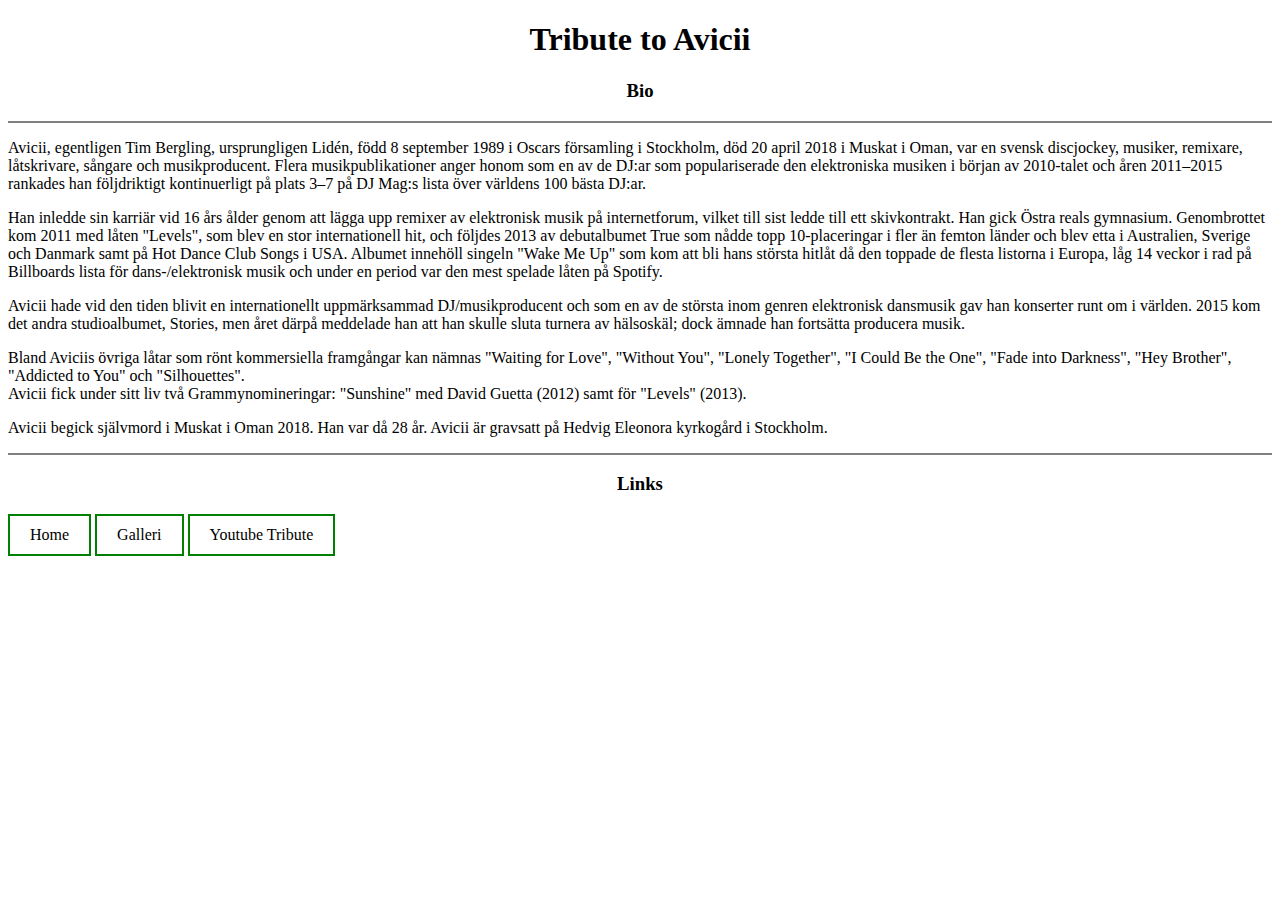
<file: index.html>
<!DOCTYPE html>
<html>
  <head>
    <link href="style.css" rel="stylesheet" />
  </head>

  <header>
    <h1>Tribute to Avicii</h1>
</header>

<body>
    <h3>Bio</h3>
    <hr />
    <p>
      Avicii, egentligen Tim Bergling, ursprungligen Lidén, född 8 september
      1989 i Oscars församling i Stockholm, död 20 april 2018 i Muskat i Oman,
      var en svensk discjockey, musiker, remixare, låtskrivare, sångare och
      musikproducent. Flera musikpublikationer anger honom som en av de DJ:ar
      som populariserade den elektroniska musiken i början av 2010-talet och
      åren 2011–2015 rankades han följdriktigt kontinuerligt på plats 3–7 på DJ
      Mag:s lista över världens 100 bästa DJ:ar.
    </p>
    <p>
      Han inledde sin karriär vid 16 års ålder genom att lägga upp remixer av
      elektronisk musik på internetforum, vilket till sist ledde till ett
      skivkontrakt. Han gick Östra reals gymnasium. Genombrottet kom 2011 med
      låten "Levels", som blev en stor internationell hit, och följdes 2013 av
      debutalbumet True som nådde topp 10-placeringar i fler än femton länder
      och blev etta i Australien, Sverige och Danmark samt på Hot Dance Club
      Songs i USA. Albumet innehöll singeln "Wake Me Up" som kom att bli hans
      största hitlåt då den toppade de flesta listorna i Europa, låg 14 veckor i
      rad på Billboards lista för dans-/elektronisk musik och under en period
      var den mest spelade låten på Spotify.
    </p>
    <p>
      Avicii hade vid den tiden blivit en internationellt uppmärksammad
      DJ/musikproducent och som en av de största inom genren elektronisk
      dansmusik gav han konserter runt om i världen. 2015 kom det andra
      studioalbumet, Stories, men året därpå meddelade han att han skulle sluta
      turnera av hälsoskäl; dock ämnade han fortsätta producera musik.
    </p>
    <p>
      Bland Aviciis övriga låtar som rönt kommersiella framgångar kan nämnas
      "Waiting for Love", "Without You", "Lonely Together", "I Could Be the
      One", "Fade into Darkness", "Hey Brother", "Addicted to You" och
      "Silhouettes".
      <br />
      Avicii fick under sitt liv två Grammynomineringar: "Sunshine" med David
      Guetta (2012) samt för "Levels" (2013).
    </p>
    <p>
      Avicii begick självmord i Muskat i Oman 2018. Han var då 28 år. Avicii är
      gravsatt på Hedvig Eleonora kyrkogård i Stockholm.
    </p>
    
    <footer>
        <hr />
        <h3>Links</h3>
    
        <a href="index.html">
          Home
        </a>
    
        <a href="bilder.html">
          Galleri
        </a>
    
        <a href="youtube.html">
            Youtube Tribute
          </a>       
        </a>
    
      </footer>
  </body>
</html>
</file>
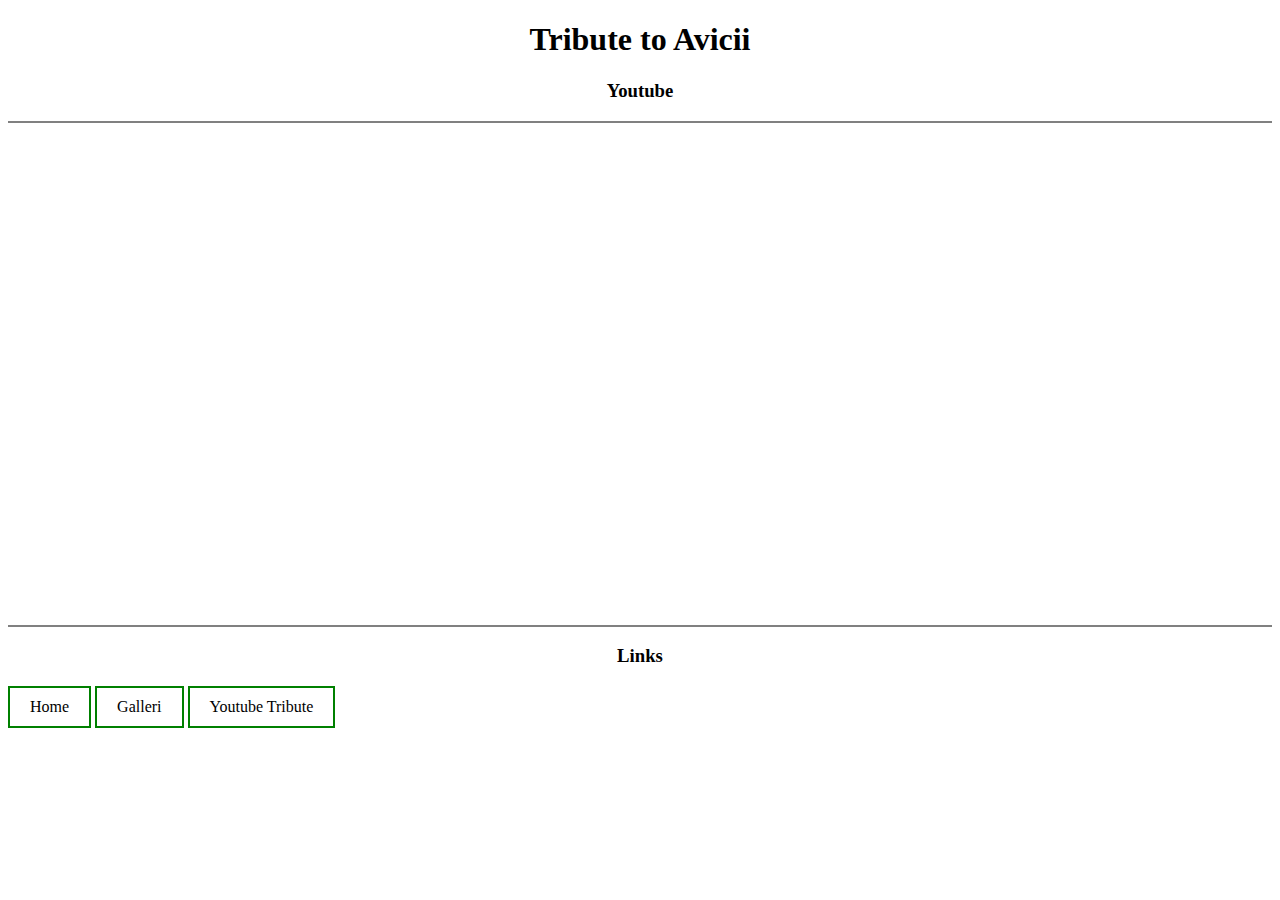
<file: youtube.html>
<!DOCTYPE html>
<html>
  <head>
    <link href="style.css" rel="stylesheet" />
  </head>

  <header>
    <h1>Tribute to Avicii</h1>
  </header>

  <body>
    <h3>Youtube</h3>
    <hr />

    <iframe
      class="iframe"
      width="640"
      height="480"
      src="https://www.youtube.com/embed/h2Tzd7MiOj8"
      title="YouTube video player"
      frameborder="0"
      allow="accelerometer; autoplay; clipboard-write; encrypted-media; gyroscope; picture-in-picture"
      allowfullscreen
    ></iframe>

    <footer>
      <hr />
      <h3>Links</h3>

      <a href="index.html">
        Home
      </a>

      <a href="bilder.html">
        Galleri
      </a>

      <a href="youtube.html">
        Youtube Tribute
      </a>
    </footer>
  </body>
</html>
</file>
<file: style.css>
h1 {
  text-align: center;
}

h3 {
  text-align: center;
}

hr {
  height: 2px;
  border-width: 0;
  color: gray;
  background-color: gray;
}

footer {
  clear: both;
  height: 200px;
  margin-top: 10px;
}

.iframe {
  align-items: center;
}

a:link,
a:visited {
  background-color: white;
  color: black;
  border: 2px solid green;
  padding: 10px 20px;
  text-align: center;
  text-decoration: none;
  display: inline-block;
}

a:hover,
a:active {
  background-color: green;
  color: white;
}

.gallery {
  margin: 5px;
  border: 1px solid #ccc;
  float: left;
  width: 180px;
  height: 175px;
}

.gallery:hover {
  border: 1px solid #777;
}

.gallery img {
  width: 100%;
  height: auto;
}

.desc {
  padding: 10px;
  text-align: center;
}
</file>
